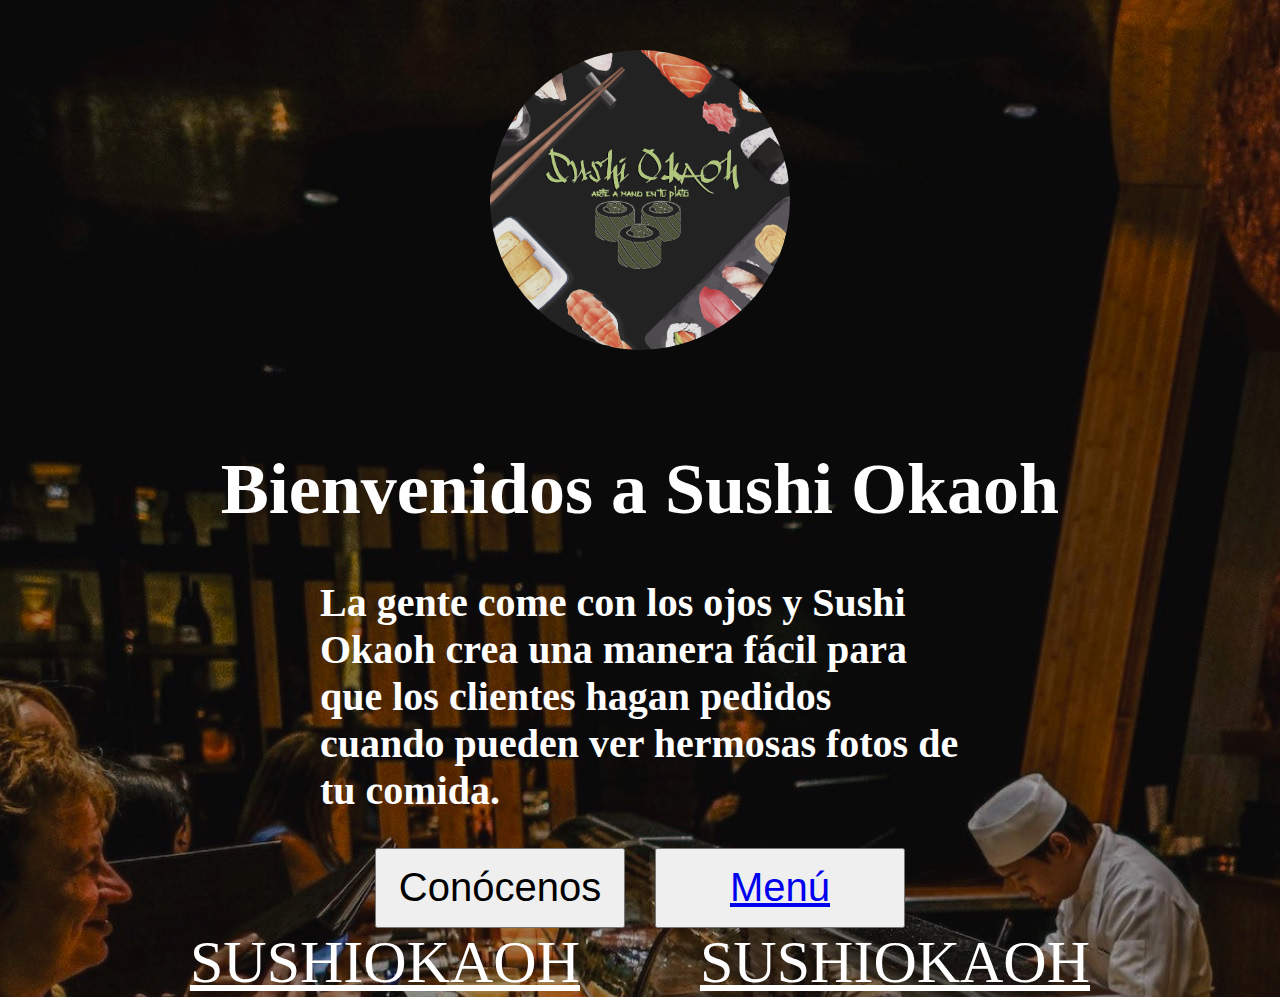
<file: index.html>
<!DOCTYPE html>
<html lang="en">
  <head>
    <meta charset="UTF-8" />
    <meta http-equiv="X-UA-Compatible" content="IE=edge" />
    <meta name="viewport" content="width=device-width, initial-scale=1.0" />
    <title>Inicio</title>
    <link
      rel="shortcut icon"
      href="./img/SushiOkaohLogo.jpg"
      type="image/x-icon"
    />
    <link rel="stylesheet" href="./css/style.css" />
  </head>
  <body background="./img/FONDO.jpg" class="Principal">
    <div class="header">
      <div class="header-image"></div>
    </div>
    <div class="container">
        <h1 class="titulo">Bienvenidos a Sushi Okaoh</h1>
        <h2 class="descripción">La gente come con los ojos y Sushi Okaoh crea una manera fácil para que los clientes hagan pedidos cuando pueden ver hermosas fotos de tu comida.
        </h2>
        <div class="botonera">
            <button class="botones">Conócenos</button>
            <button class="botones"> <a href="./pages/menu.html">Menú</a></button>
        </div>
    </div>
    <div class="footer">
        <a class="redes" target="_blank" href="https://www.instagram.com/sushiokaoh/?hl=es-la">SUSHIOKAOH</a>
        <a class="redes" target="_blank" href="https://twitter.com/">SUSHIOKAOH</a>
    </div>
  </body>
</html>
</file>
<file: css/style.css>
.Principal {background-repeat: no-repeat; background-color: #222222;}
body{display: flex;
    height: 100vh;
    width: 100vw;
    padding: 0;
    margin: 0;
    flex-flow: column;
}
.header-image{
    background: url("./../img/SushiOkaohLogo.jpg");
    height: 300px;
    width: 300px;
    background-size: cover;
    border-radius: 50%;
}
.header{
    display: flex;
    justify-content: center;
    align-items: center;
    width: 100%;
    padding: 50px 0;
}
.container{
    flex:1;
}
.titulo {
    font-size: 72px; color: white;
    display: flex;
    justify-content: center;
    align-items: center;
}
.descripción {
    font-size: 40px; color: white;
    display: flex;
    justify-content: center;
    align-items: center;
    padding: 0 25%;
}
.botones{
    width: 250px;
    height: 80px;
    font-size: 40px;
    margin: 0 15px;
    }
.botonera{
    display: flex;
    justify-content: center;
    align-items: center;
}
.footer{
    height: 300px;
    display: flex;
    justify-content: center;
    align-items: center;
}
.redes{
    color: white;
    font-size: 60px;
    height: 68px;
    margin: 0 60px;
}
.menu-nav{
    width: 15%;
    display: flex;
    

}
.bodyflex{
    display: flex;
    flex-flow: row;
}
.content{
    width: 85%;
    display: flex;
}
.nav-bar{
    list-style-type: none;
    margin: 0;
    padding: 0;
    width: 200px;
    background-color: #f1f1f1;
}
</file>
